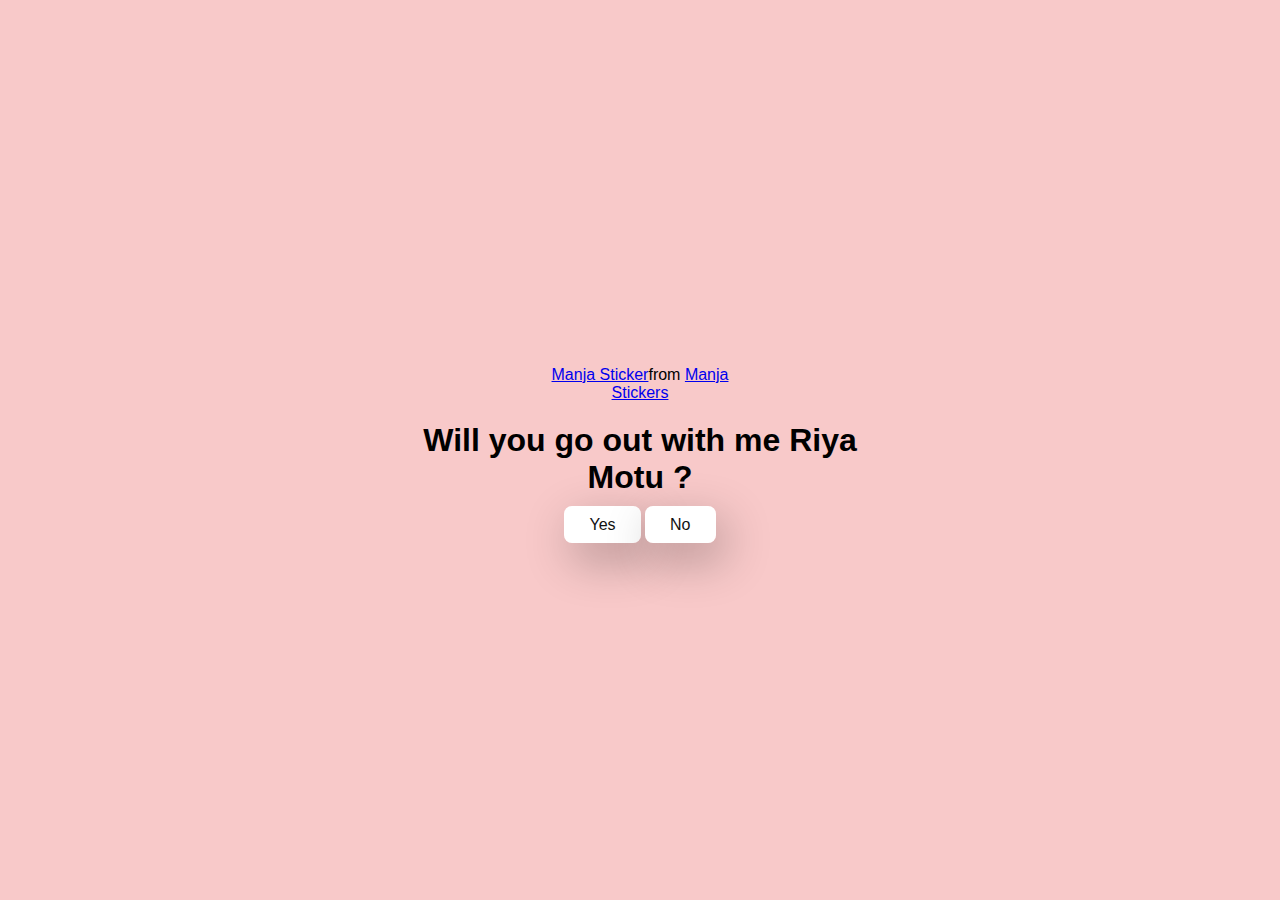
<file: index.html>
<!DOCTYPE html>
<html lang="en">
<head>
    <meta charset="UTF-8">
    <meta name="viewport" content="width=device-width, initial-scale=1.0">
    <title>Ask her for Coffe Date</title>
    <link rel="stylesheet" href="style.css">
</head>
<body>
    <div class="container">
        <div class="tenor-gif-embed" data-postid="22885016" data-share-method="host" data-aspect-ratio="1.04918" data-width="100%"><a href="https://tenor.com/view/manja-gif-22885016">Manja Sticker</a>from <a href="https://tenor.com/search/manja-stickers">Manja Stickers</a></div> <script type="text/javascript" async src="https://tenor.com/embed.js"></script>
        <H1>Will you go out with me Riya Motu ?</H1>
        <div class="btn">
            <a href="yes.html">Yes</a>
            <a href="no1.html">No</a>
            
        </div>
        
    </div>
   
</body>
</html>
</file>
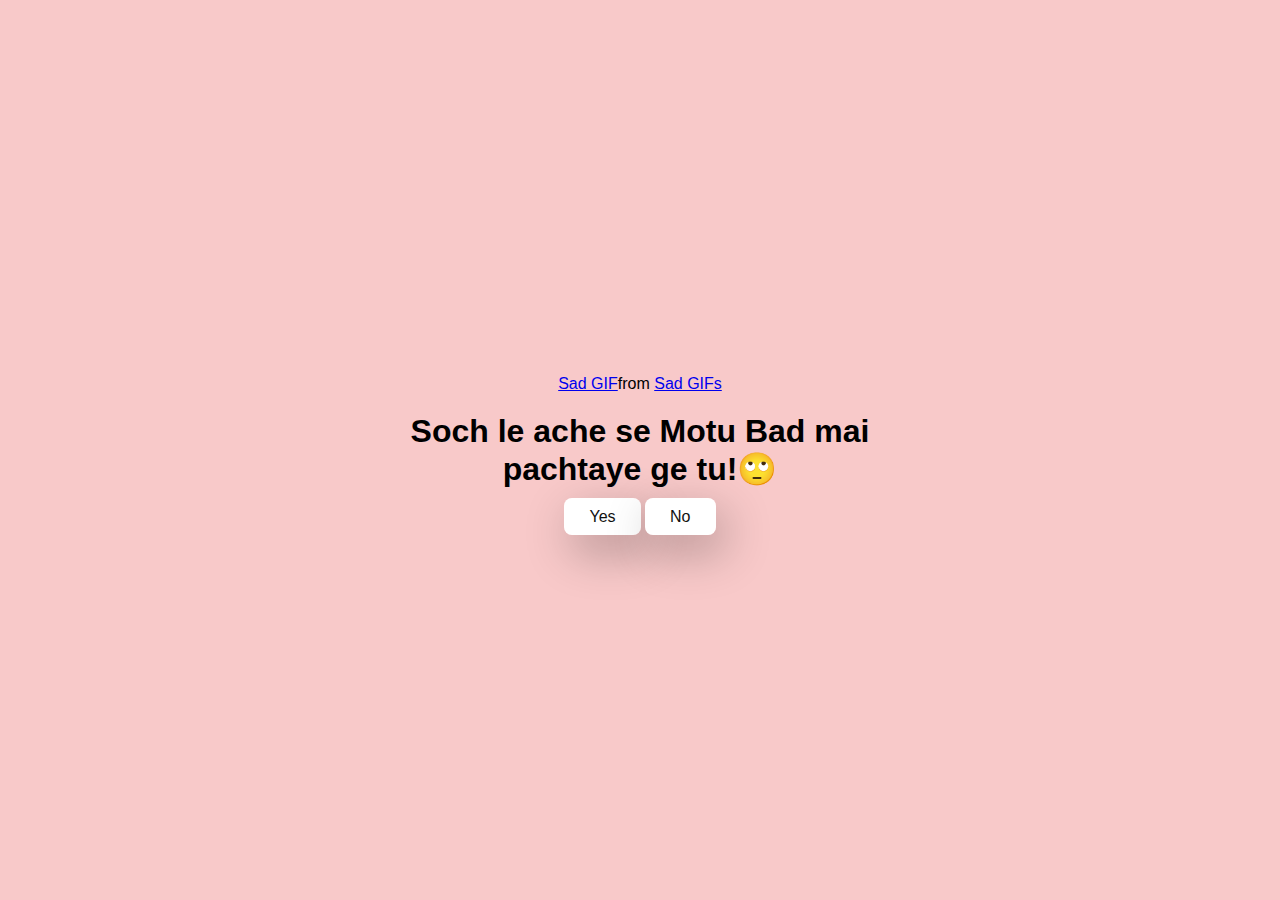
<file: no1.html>
<!DOCTYPE html>
<html lang="en">
<head>
    <meta charset="UTF-8">
    <meta name="viewport" content="width=device-width, initial-scale=1.0">
    <title>Ask her for Coffe Date</title>
    <link rel="stylesheet" href="style.css">
</head>
<body>
    <div class="container">
        <div class="tenor-gif-embed" data-postid="15098807828074209921" data-share-method="host" data-aspect-ratio="0.901606" data-width="100%"><a href="https://tenor.com/view/sad-gif-15098807828074209921">Sad GIF</a>from <a href="https://tenor.com/search/sad-gifs">Sad GIFs</a></div> <script type="text/javascript" async src="https://tenor.com/embed.js"></script>
        <H1>Soch le ache se Motu Bad mai pachtaye ge tu!🙄</H1>
        <div class="btn">
            <a href="yes.html">Yes</a>
            <a href="no2.html">No</a>
        </div>
        
    </div>
   
</body>
</html>
</file>
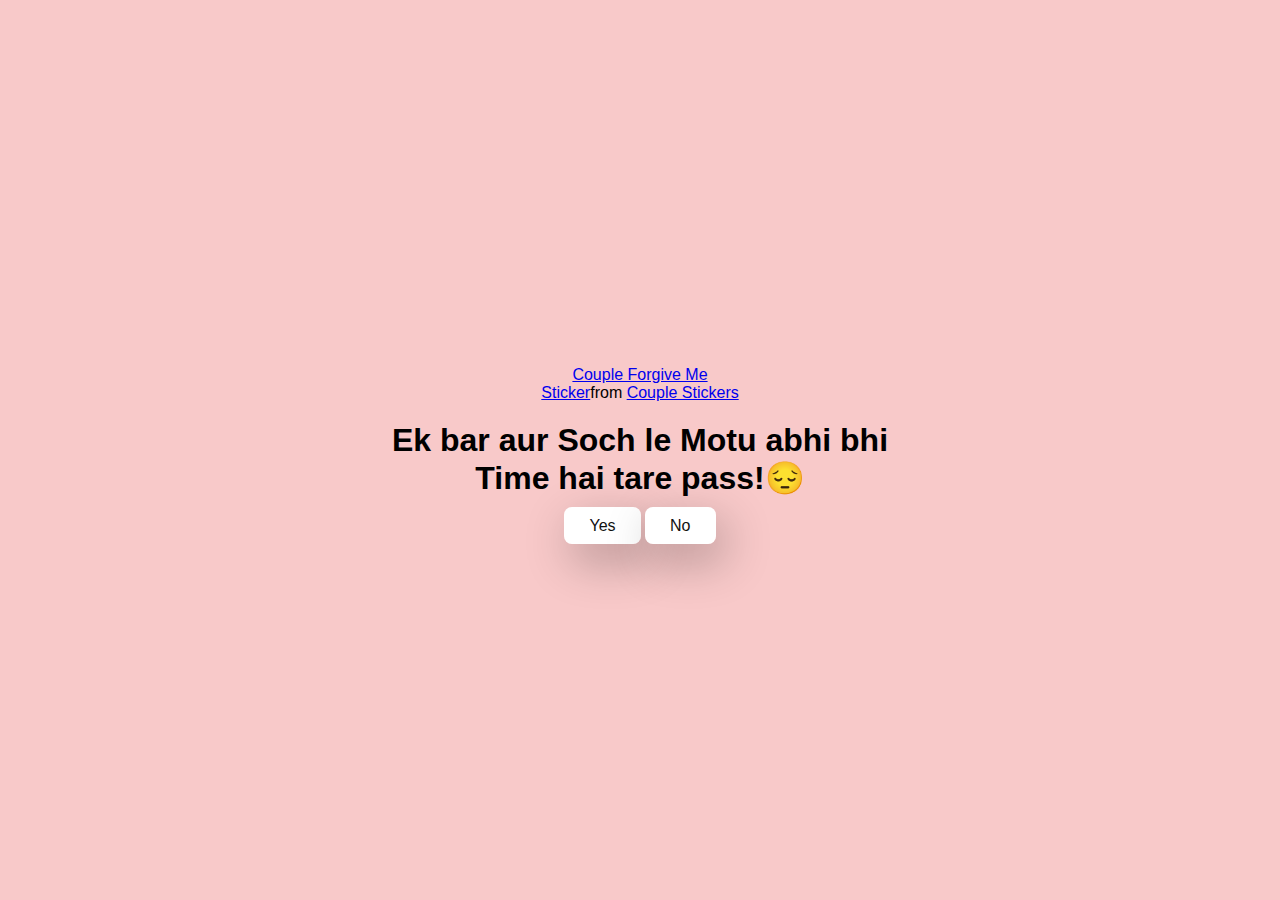
<file: no2.html>
<!DOCTYPE html>
<html lang="en">
<head>
    <meta charset="UTF-8">
    <meta name="viewport" content="width=device-width, initial-scale=1.0">
    <title>Ask her for Coffe Date</title>
    <link rel="stylesheet" href="style.css">
</head>
<body>
    <div class="container">
        <div class="tenor-gif-embed" data-postid="15195810" data-share-method="host" data-aspect-ratio="1" data-width="100%"><a href="https://tenor.com/view/couple-forgive-me-asking-for-forgiveness-begging-crying-gif-15195810">Couple Forgive Me Sticker</a>from <a href="https://tenor.com/search/couple-stickers">Couple Stickers</a></div> <script type="text/javascript" async src="https://tenor.com/embed.js"></script>
        <H1>Ek bar aur Soch le Motu abhi bhi  Time hai tare pass!😔</H1>
        <div class="btn">
            <a href="yes.html">Yes</a>
            <a href="no3.html">No</a>
        </div>
        
    </div>
   
</body>
</html>
</file>
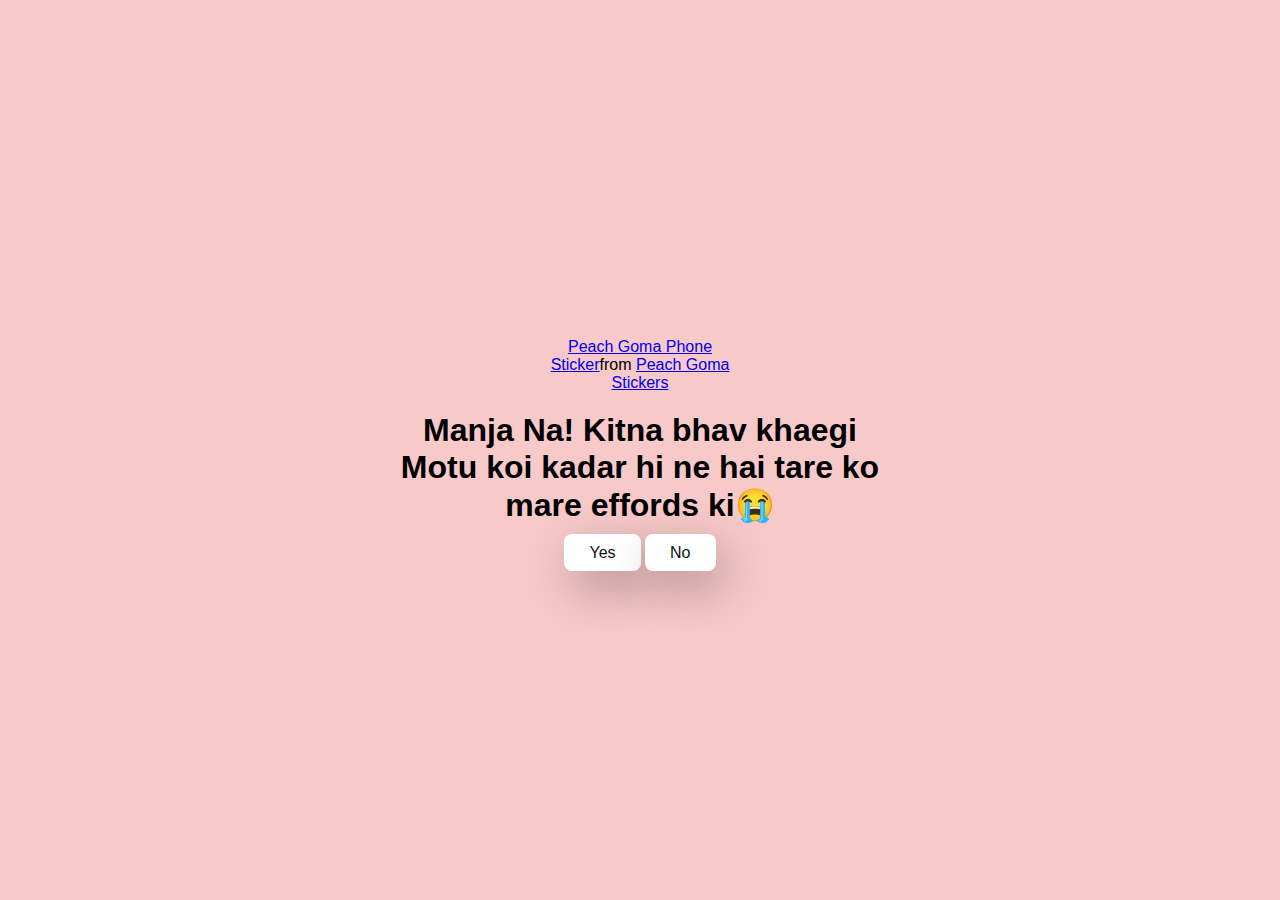
<file: no3.html>
<!DOCTYPE html>
<html lang="en">
<head>
    <meta charset="UTF-8">
    <meta name="viewport" content="width=device-width, initial-scale=1.0">
    <title>Ask her for Coffe Date</title>
    <link rel="stylesheet" href="style.css">
</head>
<body>
    <div class="container">
        <div class="tenor-gif-embed" data-postid="15974530976611222074" data-share-method="host" data-aspect-ratio="1.26923" data-width="100%"><a href="https://tenor.com/view/peach-goma-phone-gif-15974530976611222074">Peach Goma Phone Sticker</a>from <a href="https://tenor.com/search/peach+goma-stickers">Peach Goma Stickers</a></div> <script type="text/javascript" async src="https://tenor.com/embed.js"></script>
        <H1>Manja Na! Kitna bhav khaegi Motu koi kadar hi ne hai tare ko mare effords ki😭</H1>
        <div class="btn">
            <a href="yes.html">Yes</a>
            <a href="#" id="move-random">No</a>
        </div>
        
    </div>
   <script src="script.js"></script>
</body>
</html>
</file>
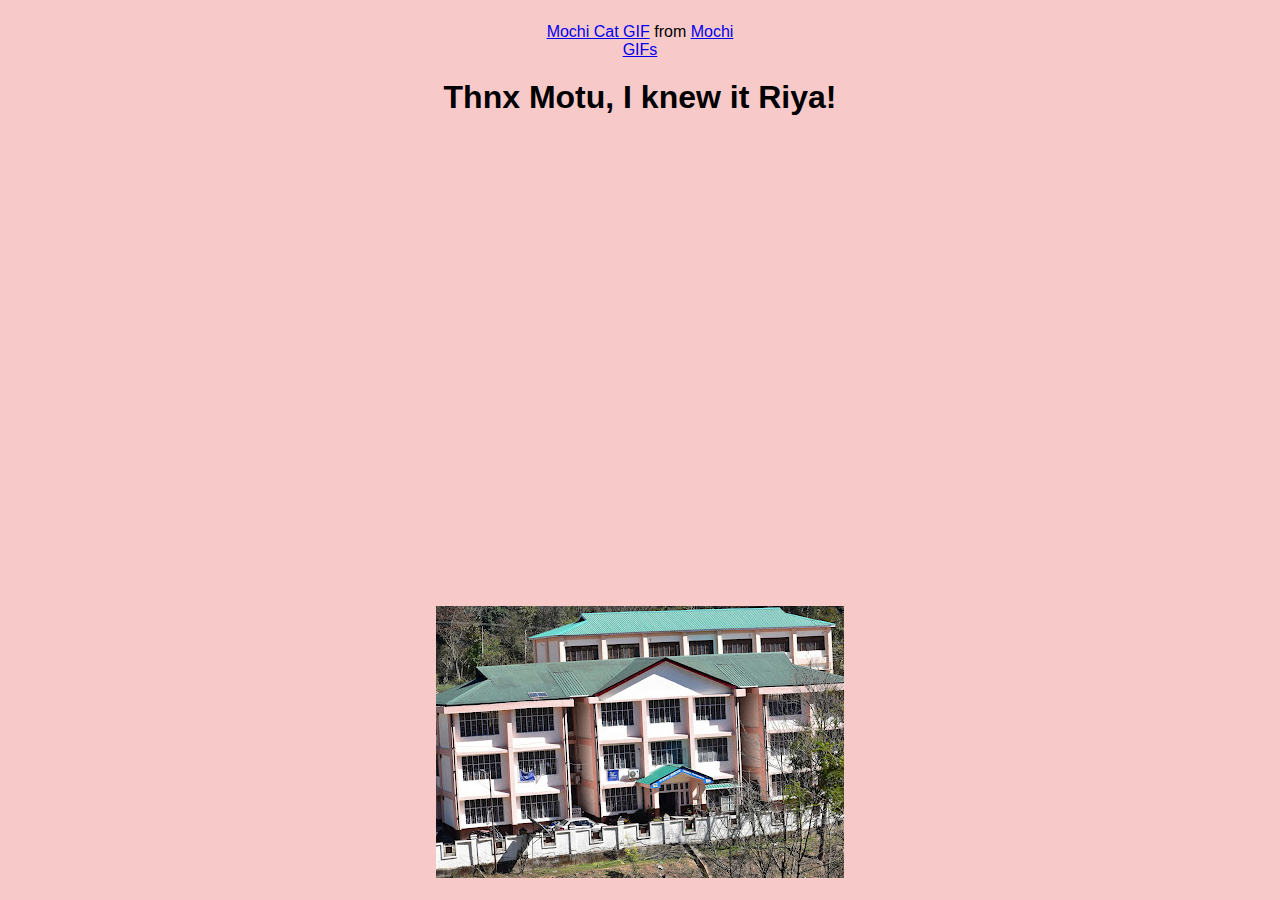
<file: yes.html>
<!DOCTYPE html>
<html lang="en">
<head>
    <meta charset="UTF-8">
    <meta name="viewport" content="width=device-width, initial-scale=1.0">
    <title>Ask her for Coffee Date</title>
    <link rel="stylesheet" href="style.css">
</head>
<body>
    <div class="container">
        <div class="tenor-gif-embed" data-postid="253027946666209433" data-share-method="host" data-aspect-ratio="1.37853" data-width="100%">
            <a href="https://tenor.com/view/mochi-cat-mochi-and-goma-goma-and-peach-mochi-mochi-peach-cat-gif-gif-253027946666209433">Mochi Cat GIF</a> from 
            <a href="https://tenor.com/search/mochi-gifs">Mochi GIFs</a>
        </div> 
        <script type="text/javascript" async src="https://tenor.com/embed.js"></script>
        
        <h1>Thnx Motu, I knew it Riya!</h1>
        
        <!-- Embedded Google Map for ITI Bhoranj, Hamirpur -->
        <iframe src="https://www.google.com/maps/embed?pb=!1m18!1m12!1m3!1d3397.0732852699507!2d76.64081277565654!3d31.631843774163144!2m3!1f0!2f0!3f0!3m2!1i1024!2i768!4f13.1!3m3!1m2!1s0x390527e197e35c0f%3A0xcbf85609f9ee090e!2sGovernment%20Industrial%20Training%20Institute%2C%20Bhoranj!5e0!3m2!1sen!2sin!4v1727268853030!5m2!1sen!2sin" width="600" height="450" style="border:0;" allowfullscreen="" loading="lazy" referrerpolicy="no-referrer-when-downgrade"></iframe>
        <img src="img/iti.JPG" alt="">
    </div>
</body>
</html>
</file>
<file: style.css>
*{
    margin: 0;
    padding: 0;
    box-sizing: border-box;
    font-family: sans-serif;
}
body{
    width: 100%;
    min-height: 100vh;
    display: flex;
    justify-content: center;
    align-items: center;
    background-color: #f8c9c9;
}
.container{
display: flex;
flex-direction: column;
text-align: center;
align-items: center;
gap: 20px;
max-width: 500px;
margin: 20px;
}

.container .tenor-gif-embed{
    max-width: 200px;

}
.container.btn{
    display: flex;
    gap: 25px;
}
.btn a{
    text-decoration: none;
    color: #111;
    background:#fff ;
    padding: 10px 25px;
    border-radius: 8px;
    box-shadow: 0.5rem 1rem 3rem hsl(0 ,0% ,0%,0.3);

}
</file>
